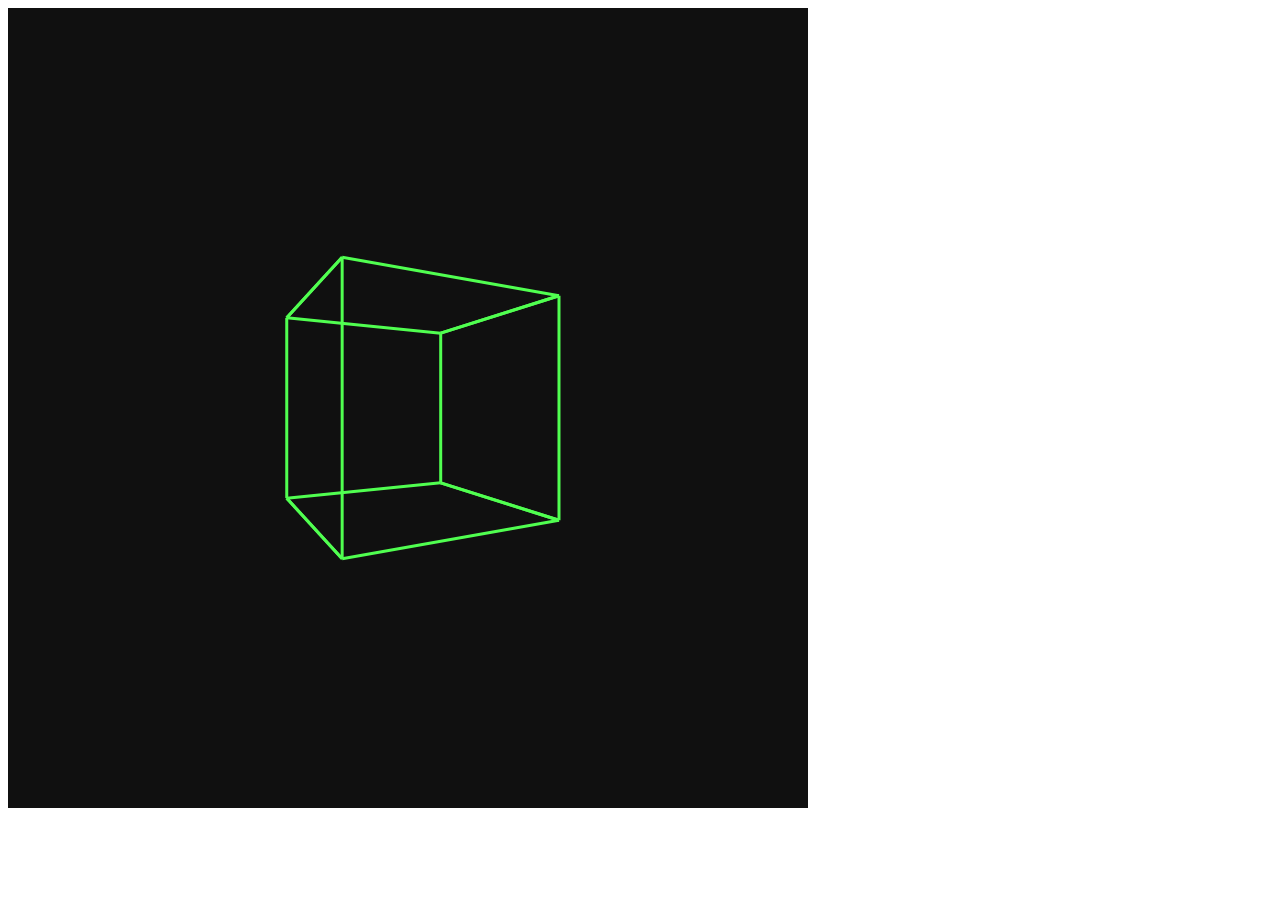
<file: projekteperqejf/index.html>
<!DOCTYPE html>
<html lang="en">
<head>
    <meta charset="UTF-8">
    <meta name="viewport" content="width=device-width, initial-scale=1.0">
    <title>Document</title>
</head>
<body>
    <canvas id="game"></canvas>
    <script src="index.js"></script>
</body>
</html>
</file>
